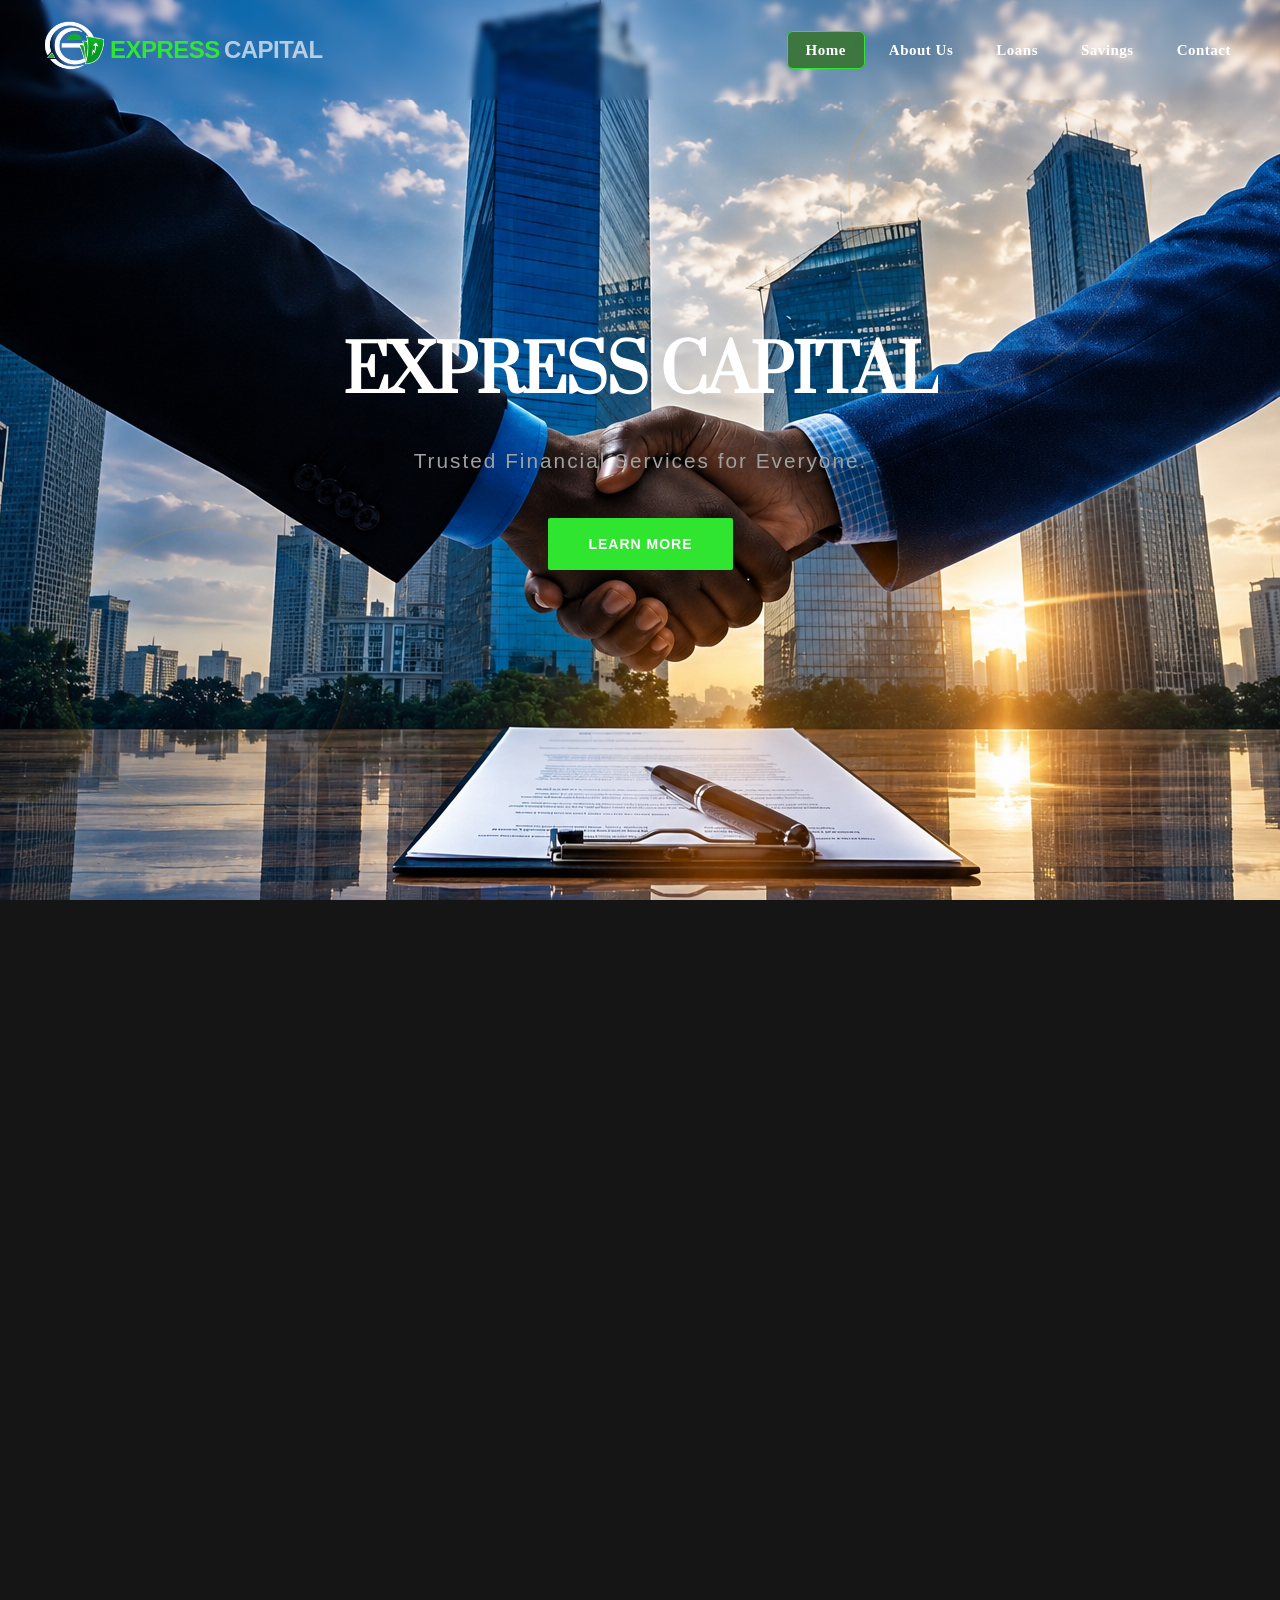
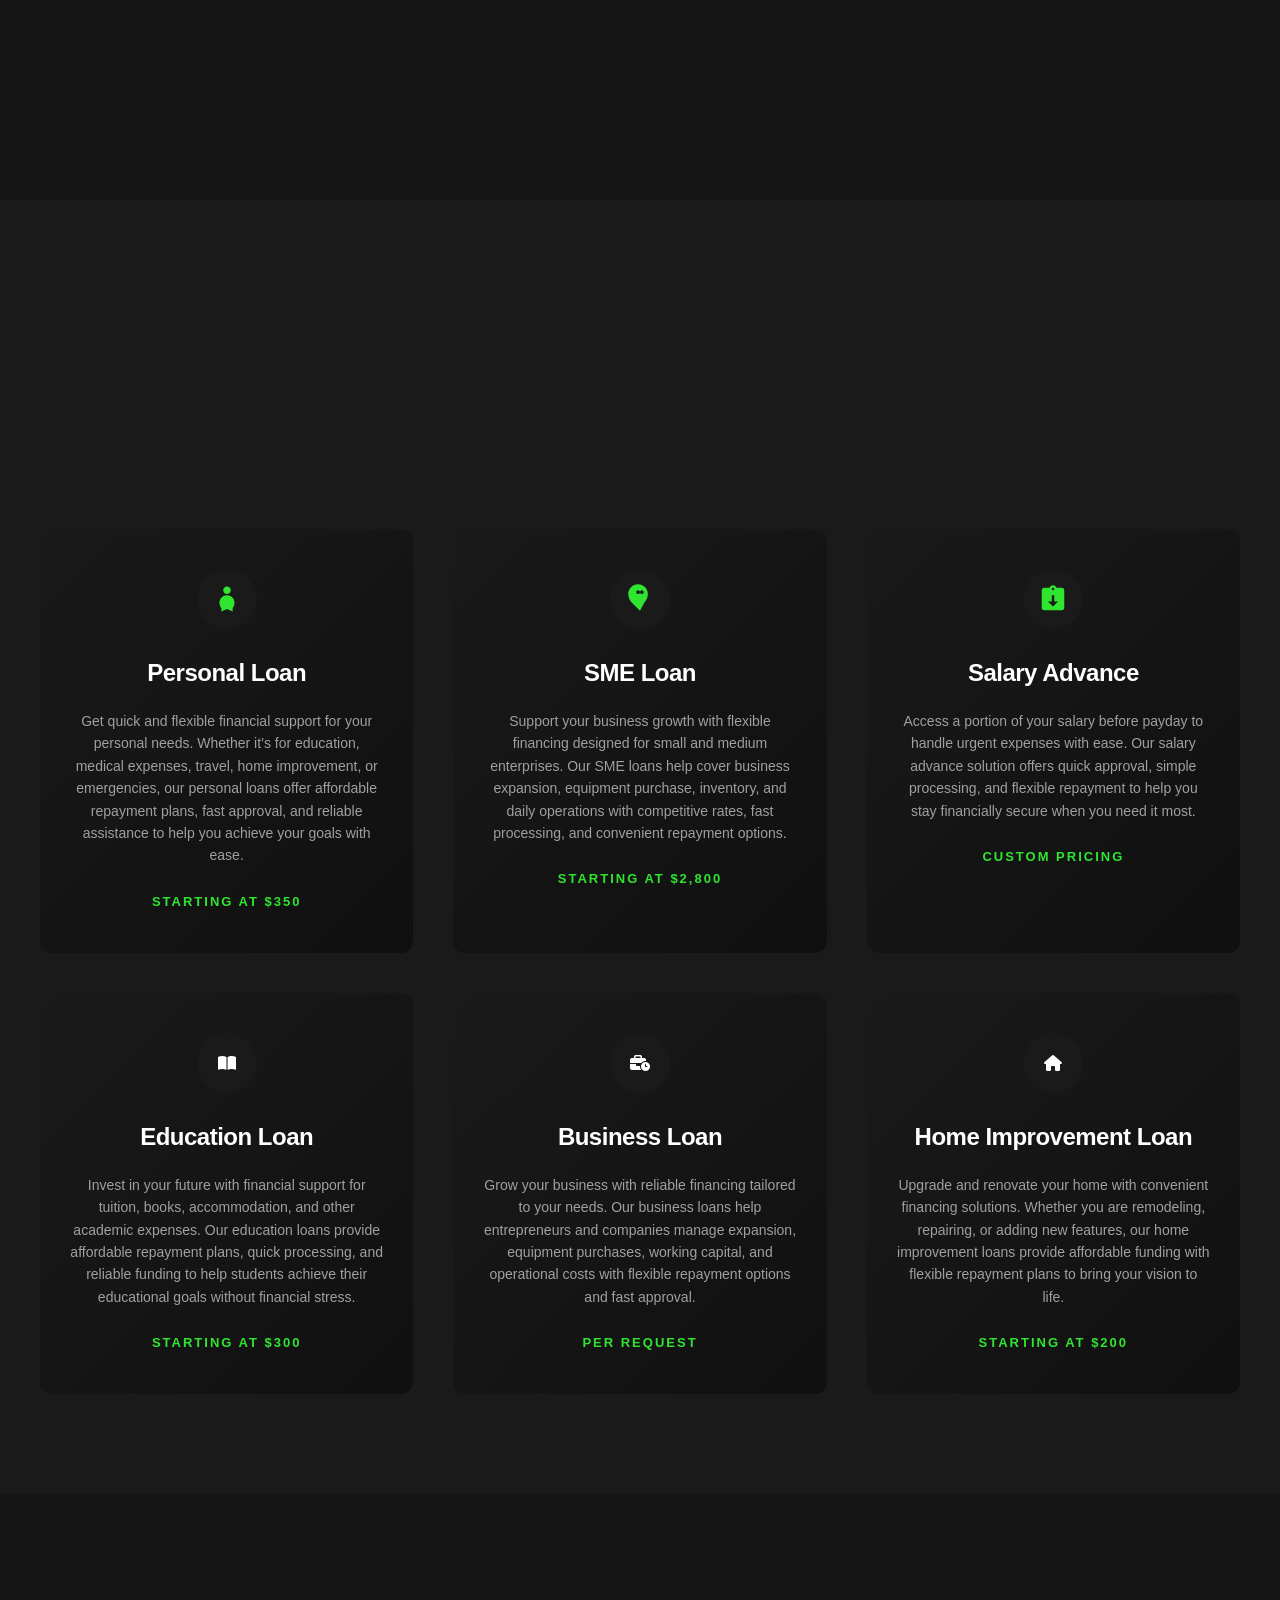
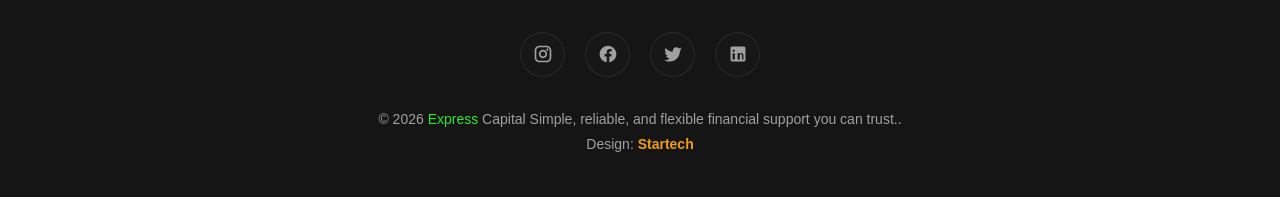
<file: index.html>
<!DOCTYPE html>
<html lang="en">
<head>
    <meta charset="UTF-8">
    <meta name="viewport" content="width=device-width, initial-scale=1.0">
    <title>Express Capital Savings and loans</title>
    <link rel="stylesheet" href="index.css">
    <!-- google font-->
    <link rel="preconnect" href="https://fonts.googleapis.com">
    <link rel="preconnect" href="https://fonts.gstatic.com" crossorigin>
    <link href="https://fonts.googleapis.com/css2?family=Outfit:wght@100..900&family=Prata&display=swap" rel="stylesheet">
    <!--icons from google-->
    <link rel="stylesheet" href="https://fonts.googleapis.com/css2?family=Material+Symbols+Outlined:opsz,wght,FILL,GRAD@24,400,0,0&icon_names=home" />
    <link rel="stylesheet" href="https://cdnjs.cloudflare.com/ajax/libs/font-awesome/6.5.2/css/all.min.css">
    

</head>
<body>
    <!-- Loading Screen -->
    <div class="loading-screen" id="loadingScreen">
        <div class="loader">
            <div><img  src="images/logo2.png" ></div>
        </div>
    </div>

    <!-- Header Navigation -->
    <header id="header" class="reveal">
        <nav>
            <a href="#home" class="logo">
                <img class="logo" src="images/logo2.png ">
                <p class="logo-name"><span>EXPRESS</span> CAPITAL</p>
            </a>
            <ul class="nav-menu" id="navMenu">
                <li><a href="#home">Home</a></li>
                <li><a href="#portfolio">About Us</a></li>
                <li><a href="#about">Loans</a></li>
                <li><a href="#services">Savings</a></li>
                <li><a href="#contact">Contact</a></li>
            </ul>
            <div class="menu-toggle" id="menuToggle">
                <span></span>
                <span></span>
                <span></span>
            </div>
        </nav>
    </header>

    <!-- Hero Section -->
    <section class="hero-section" id="home">
       
        <div class="hero-content reveal">
            <h1 class="hero-title">EXPRESS <span class="herospan">CAPITAL</span></h1>
            <p class="hero-subtitle">Trusted Financial Services for Everyone.</p>
            <a href="#portfolio" class="cta-button">Learn More</a>
        </div>
    </section>

    <!-- Portfolio Section with Coverflow -->
   <section class="portfolio-section" id="portfolio">
       <div class="about-container reveal">
            <div class="about-image">
                <img src="images/sideimage.jpg" alt="Photographer">
            </div>
            <div class="about-content">
                <h2 class="title-head">About Us</h2>
                    <p>At <span>Express Capital</span>, we believe financial support should be simple, reliable, and accessible to everyone. We are committed to helping individuals, families, and businesses achieve their financial goals through trusted savings and flexible loan solutions tailored to their needs.</p>
                    <p>Built on integrity, transparency, and customer satisfaction, we provide secure and convenient financial services designed to promote growth and long-term stability. Our team works closely with clients to deliver personalized solutions and professional support every step of the way.</p>
                    <p>Whether you are saving for the future, growing your business, or managing unexpected expenses, Express Capital is dedicated to helping you build a stronger and more secure financial future.</p>
                <div class="stats">
                    <div class="stat-item">
                        <div class="stat-number ">500+</div>
                        <div class="stat-label">Customers</div>
                    </div>
                    <div class="stat-item">
                        <div class="stat-number counter" data-target="20">0</div>
                        <div class="stat-label">Years of service</div>
                    </div>
                    <div class="stat-item">
                        <div class="stat-number counter" data-target="7">0 <spa>+</spa></div>
                        <div class="stat-label">Awards</div>
                    </div>
                </div>
            </div>
        </div>
    </section>

   
    <!--our loans-->
     <section class="about-section" id="about">
        <div class="services-container">
            <div class="section-header reveal">
                <h2 class="section-title">Our Loans</h2>
                <p class="section-subtitle">We provide flexible and affordable loan solutions designed to meet personal, educational, and business financial needs with fast approval, convenient repayment plans, and trusted support.</p>
            </div>

            <div class="services-grid ">
                <div class="service-card">
                    <div class="service-icon">
                        <svg viewBox="0 0 24 24" xmlns="http://www.w3.org/2000/svg">
                            <path d="M12 2C10.34 2 9 3.34 9 5C9 6.66 10.34 8 12 8C13.66 8 15 6.66 15 5C15 3.34 13.66 2 12 2ZM12 9C8.69 9 6 11.69 6 15C6 16.66 6.56 18.17 7.5 19.32V22L12 20L16.5 22V19.32C17.44 18.17 18 16.66 18 15C18 11.69 15.31 9 12 9Z"/>
                        </svg>
                    </div>
                    <h3 class="service-title">Personal Loan</h3>
                    <p class="service-description">Get quick and flexible financial support for your personal needs. Whether it’s for education, medical expenses, travel, home improvement, or emergencies, our personal loans offer affordable repayment plans, fast approval, and reliable assistance to help you achieve your goals with ease.</p>
                    <div class="service-price">Starting at $350</div>
                </div>

                <div class="service-card">
                    <div class="service-icon">
                        <svg viewBox="0 0 24 24" xmlns="http://www.w3.org/2000/svg">
                            <path d="M12 6.5C12 5.67 11.33 5 10.5 5S9 5.67 9 6.5 9.67 8 10.5 8 12 7.33 12 6.5M13.5 5C12.67 5 12 5.67 12 6.5S12.67 8 13.5 8 15 7.33 15 6.5 14.33 5 13.5 5M12 21.35L5.35 14.7C3.58 12.93 2.61 10.54 2.61 8.04C2.61 3.74 6.05 0.25 10.36 0.21C14.72 0.17 18.29 3.69 18.29 8C18.29 10.53 17.34 12.88 15.58 14.65L12 21.35Z"/>
                        </svg>
                    </div>
                    <h3 class="service-title">SME Loan</h3>
                    <p class="service-description">Support your business growth with flexible financing designed for small and medium enterprises. Our SME loans help cover business expansion, equipment purchase, inventory, and daily operations with competitive rates, fast processing, and convenient repayment options.</p>
                    <div class="service-price">Starting at $2,800</div>
                </div>

                <div class="service-card">
                    <div class="service-icon">
                        <svg viewBox="0 0 24 24" xmlns="http://www.w3.org/2000/svg">
                            <path d="M19 3H14.82C14.4 1.84 13.3 1 12 1S9.6 1.84 9.18 3H5C3.9 3 3 3.9 3 5V19C3 20.1 3.9 21 5 21H19C20.1 21 21 20.1 21 19V5C21 3.9 20.1 3 19 3ZM12 3C12.55 3 13 3.45 13 4S12.55 5 12 5 11 4.55 11 4 11.45 3 12 3ZM12 18L8 14H11V9H13V14H16L12 18Z"/>
                        </svg>
                    </div>
                    <h3 class="service-title">Salary Advance</h3>
                    <p class="service-description">Access a portion of your salary before payday to handle urgent expenses with ease. Our salary advance solution offers quick approval, simple processing, and flexible repayment to help you stay financially secure when you need it most.</p>
                    <div class="service-price">Custom Pricing</div>
                </div>

                <div class="service-card">
                    <div class="service-icon">
                        <i class="fa-solid fa-book-open"></i>
                    </div>
                    <h3 class="service-title">Education Loan</h3>
                    <p class="service-description">Invest in your future with financial support for tuition, books, accommodation, and other academic expenses. Our education loans provide affordable repayment plans, quick processing, and reliable funding to help students achieve their educational goals without financial stress.</p>
                    <div class="service-price">Starting at $300</div>
                </div>

                <div class="service-card">
                    <div class="service-icon">
                        <i class="fa-solid fa-business-time"></i>
                    </div>
                    <h3 class="service-title">Business Loan</h3>
                    <p class="service-description">Grow your business with reliable financing tailored to your needs. Our business loans help entrepreneurs and companies manage expansion, equipment purchases, working capital, and operational costs with flexible repayment options and fast approval.</p>
                    <div class="service-price">per request</div>
                </div>

                <div class="service-card">
                    <div class="service-icon">
                       <i class="fa-solid fa-house"></i>
                    </div>
                    <h3 class="service-title">Home Improvement Loan</h3>
                    <p class="service-description">Upgrade and renovate your home with convenient financing solutions. Whether you are remodeling, repairing, or adding new features, our home improvement loans provide affordable funding with flexible repayment plans to bring your vision to life.</p>
                    <div class="service-price">Starting at $200</div>
                </div>
            </div>
        </div>
    </section>
    
    <!-- Services Section -->
    <section class="services-section" id="services">
        <div class="services-container">
            <div class="section-header reveal">
                <h2 class="section-title">Our Savings</h2>
                <p class="section-subtitle">Secure and flexible savings solutions designed to help you grow and manage your finances with confidence.</p>
            </div>

            <div class="services-grid reveal">
                <div class="service-card">
                    <div class="service-icon">
                        <svg viewBox="0 0 24 24" xmlns="http://www.w3.org/2000/svg">
                            <path d="M12 2C10.34 2 9 3.34 9 5C9 6.66 10.34 8 12 8C13.66 8 15 6.66 15 5C15 3.34 13.66 2 12 2ZM12 9C8.69 9 6 11.69 6 15C6 16.66 6.56 18.17 7.5 19.32V22L12 20L16.5 22V19.32C17.44 18.17 18 16.66 18 15C18 11.69 15.31 9 12 9Z"/>
                        </svg>
                    </div>
                    <h3 class="service-title">Regular Savings</h3>
                    <p class="service-description">A simple and secure savings plan that helps individuals build financial discipline while earning steady returns over time.</p>
                    <div class="service-price">Custom pricing</div>
                </div>

                <div class="service-card">
                    <div class="service-icon">
                        <svg viewBox="0 0 24 24" xmlns="http://www.w3.org/2000/svg">
                            <path d="M12 6.5C12 5.67 11.33 5 10.5 5S9 5.67 9 6.5 9.67 8 10.5 8 12 7.33 12 6.5M13.5 5C12.67 5 12 5.67 12 6.5S12.67 8 13.5 8 15 7.33 15 6.5 14.33 5 13.5 5M12 21.35L5.35 14.7C3.58 12.93 2.61 10.54 2.61 8.04C2.61 3.74 6.05 0.25 10.36 0.21C14.72 0.17 18.29 3.69 18.29 8C18.29 10.53 17.34 12.88 15.58 14.65L12 21.35Z"/>
                        </svg>
                    </div>
                    <h3 class="service-title">Fixed Savings</h3>
                    <p class="service-description">Save a fixed amount for a specific period and enjoy higher interest returns with guaranteed financial security</p>
                    <div class="service-price">Custom pricing</div>
                </div>

                <div class="service-card">
                    <div class="service-icon">
                        <svg viewBox="0 0 24 24" xmlns="http://www.w3.org/2000/svg">
                            <path d="M19 3H14.82C14.4 1.84 13.3 1 12 1S9.6 1.84 9.18 3H5C3.9 3 3 3.9 3 5V19C3 20.1 3.9 21 5 21H19C20.1 21 21 20.1 21 19V5C21 3.9 20.1 3 19 3ZM12 3C12.55 3 13 3.45 13 4S12.55 5 12 5 11 4.55 11 4 11.45 3 12 3ZM12 18L8 14H11V9H13V14H16L12 18Z"/>
                        </svg>
                    </div>
                    <h3 class="service-title">Children’s Savings</h3>
                    <p class="service-description">A dedicated savings plan designed to secure your child’s future education and financial needs.</p>
                    <div class="service-price">Custom Pricing</div>
                </div>

                <div class="service-card">
                    <div class="service-icon">
                        <svg viewBox="0 0 24 24" xmlns="http://www.w3.org/2000/svg">
                            <path d="M20.5 11H19V7C19 5.9 18.1 5 17 5H13V3.5C13 2.12 11.88 1 10.5 1S8 2.12 8 3.5V5H4C2.9 5 2 5.9 2 7V10.8H3.5C4.99 10.8 6.2 12.01 6.2 13.5S4.99 16.2 3.5 16.2H2V20C2 21.1 2.9 22 4 22H7.8V20.5C7.8 19.01 9.01 17.8 10.5 17.8S13.2 19.01 13.2 20.5V22H17C18.1 22 19 21.1 19 20V16H20.5C21.88 16 23 14.88 23 13.5S21.88 11 20.5 11Z"/>
                        </svg>
                    </div>
                    <h3 class="service-title">Business Savings</h3>
                    <p class="service-description">Flexible savings accounts tailored for businesses to manage funds efficiently while earning interest on deposits</p>
                    <div class="service-price">custom pricing</div>
                </div>

                <div class="service-card">
                    <div class="service-icon">
                        <svg viewBox="0 0 24 24" xmlns="http://www.w3.org/2000/svg">
                            <path d="M12 2L2 7V9C2 14.55 5.84 19.74 11 21C16.16 19.74 20 14.55 20 9V7L12 2ZM12 11.5L9 8.5L10.41 7.09L12 8.67L15.59 5.09L17 6.5L12 11.5Z"/>
                        </svg>
                    </div>
                    <h3 class="service-title">Emergency Savings</h3>
                    <p class="service-description">Build a financial safety net for unexpected expenses and emergencies with easy access to your funds when needed.</p>
                    <div class="service-price">custom pricing</div>
                </div>

                <div class="service-card">
                    <div class="service-icon">
                        <svg viewBox="0 0 24 24" xmlns="http://www.w3.org/2000/svg">
                            <path d="M12 2C6.48 2 2 6.48 2 12S6.48 22 12 22 22 17.52 22 12 17.52 2 12 2ZM11 17L6 12L7.41 10.59L11 14.17L16.59 8.59L18 10L11 17Z"/>
                        </svg>
                    </div>
                    <h3 class="service-title">Investment Savings</h3>
                    <p class="service-description">Grow your wealth with savings plans designed to provide long-term financial growth and stable returns</p>
                    <div class="service-price">Custom Pricing</div>
                </div>
            </div>
        </div>
    </section>

    <!-- Contact Section -->
    <section class="contact-section" id="contact">
        <div class="contact-container">
            <div class="section-header reveal">
                <h2 class="section-title">Get In Touch</h2>
                <p class="section-subtitle">We’re here to help you with reliable financial solutions and customer support whenever you need us.</p>
            </div>

            <div class="contact-info reveal">
                <a href="mailto:hello@capture.com" class="contact-item">
                    <div class="contact-icon">
                        <svg viewBox="0 0 24 24" xmlns="http://www.w3.org/2000/svg">
                            <path d="M20 4H4C2.9 4 2 4.9 2 6V18C2 19.1 2.9 20 4 20H20C21.1 20 22 19.1 22 18V6C22 4.9 21.1 4 20 4ZM20 8L12 13L4 8V6L12 11L20 6V8Z"/>
                        </svg>
                    </div>
                    <div class="contact-label">Email</div>
                    <div class="contact-value">akambeyisaac199@gmail.com</div>
                </a>

                <a href="tel:+1234567890" class="contact-item">
                    <div class="contact-icon">
                        <svg viewBox="0 0 24 24" xmlns="http://www.w3.org/2000/svg">
                            <path d="M6.62 10.79C8.06 13.62 10.38 15.94 13.21 17.38L15.41 15.18C15.69 14.9 16.08 14.82 16.43 14.93C17.55 15.3 18.75 15.5 20 15.5C20.55 15.5 21 15.95 21 16.5V20C21 20.55 20.55 21 20 21C10.61 21 3 13.39 3 4C3 3.45 3.45 3 4 3H7.5C8.05 3 8.5 3.45 8.5 4C8.5 5.25 8.7 6.45 9.07 7.57C9.18 7.92 9.1 8.31 8.82 8.59L6.62 10.79Z"/>
                        </svg>
                    </div>
                    <div class="contact-label">Phone</div>
                    <div class="contact-value">+ (233) 54 598 4455</div>
                </a>

                <a href="https://maps.google.com/?q=New+York+USA" target="_blank" rel="noopener" class="contact-item">
                    <div class="contact-icon">
                        <svg viewBox="0 0 24 24" xmlns="http://www.w3.org/2000/svg">
                            <path d="M12 2C8.13 2 5 5.13 5 9C5 14.25 12 22 12 22S19 14.25 19 9C19 5.13 15.87 2 12 2ZM12 11.5C10.62 11.5 9.5 10.38 9.5 9S10.62 6.5 12 6.5S14.5 7.62 14.5 9S13.38 11.5 12 11.5Z"/>
                        </svg>
                    </div>
                    <div class="contact-label">Location</div>
                    <div class="contact-value">Spintex Greater Accra</div>
                </a>
            </div>
        </div>
    </section>

    <!-- Footer -->
    <footer>
        <div class="footer-content">
            <div class="social-links">
                <a href="https://instagram.com" target="_blank" rel="noopener" class="social-link" aria-label="Instagram">
                    <svg viewBox="0 0 24 24" xmlns="http://www.w3.org/2000/svg">
                        <path d="M7.8 2H16.2C19.4 2 22 4.6 22 7.8V16.2C22 19.4 19.4 22 16.2 22H7.8C4.6 22 2 19.4 2 16.2V7.8C2 4.6 4.6 2 7.8 2M7.6 4C5.61 4 4 5.61 4 7.6V16.4C4 18.39 5.61 20 7.6 20H16.4C18.39 20 20 18.39 20 16.4V7.6C20 5.61 18.39 4 16.4 4H7.6M17.25 5.5C17.94 5.5 18.5 6.06 18.5 6.75S17.94 8 17.25 8S16 7.44 16 6.75S16.56 5.5 17.25 5.5M12 7C14.76 7 17 9.24 17 12S14.76 17 12 17S7 14.76 7 12S9.24 7 12 7M12 9C10.34 9 9 10.34 9 12S10.34 15 12 15S15 13.66 15 12S13.66 9 12 9Z"/>
                    </svg>
                </a>
                <a href="https://facebook.com/templatemo" target="_blank" rel="noopener" class="social-link" aria-label="Facebook">
                    <svg viewBox="0 0 24 24" xmlns="http://www.w3.org/2000/svg">
                        <path d="M12 2.04C6.5 2.04 2 6.53 2 12.06C2 17.06 5.66 21.21 10.44 21.96V14.96H7.9V12.06H10.44V9.85C10.44 7.34 11.93 5.96 14.22 5.96C15.31 5.96 16.45 6.15 16.45 6.15V8.62H15.19C13.95 8.62 13.56 9.39 13.56 10.18V12.06H16.34L15.89 14.96H13.56V21.96C18.34 21.21 22 17.06 22 12.06C22 6.53 17.5 2.04 12 2.04Z"/>
                    </svg>
                </a>
                <a href="https://x.com/minthu" target="_blank" rel="noopener" class="social-link" aria-label="Twitter">
                    <svg viewBox="0 0 24 24" xmlns="http://www.w3.org/2000/svg">
                        <path d="M22.46 6C21.69 6.35 20.86 6.58 20 6.69C20.88 6.16 21.56 5.32 21.88 4.31C21.05 4.81 20.13 5.16 19.16 5.36C18.37 4.5 17.26 4 16 4C13.65 4 11.73 5.92 11.73 8.29C11.73 8.63 11.77 8.96 11.84 9.27C8.28 9.09 5.11 7.38 3 4.79C2.63 5.42 2.42 6.16 2.42 6.94C2.42 8.43 3.17 9.75 4.33 10.5C3.62 10.5 2.96 10.3 2.38 10V10.03C2.38 12.11 3.86 13.85 5.82 14.24C5.46 14.34 5.08 14.39 4.69 14.39C4.42 14.39 4.15 14.36 3.89 14.31C4.43 16 6 17.26 7.89 17.29C6.43 18.45 4.58 19.13 2.56 19.13C2.22 19.13 1.88 19.11 1.54 19.07C3.44 20.29 5.74 21 8.23 21C16 21 20.33 14.46 20.33 8.79C20.33 8.6 20.33 8.42 20.32 8.23C21.16 7.63 21.88 6.87 22.46 6Z"/>
                    </svg>
                </a>
                <a href="https://linkedin.com" target="_blank" rel="noopener" class="social-link" aria-label="LinkedIn">
                    <svg viewBox="0 0 24 24" xmlns="http://www.w3.org/2000/svg">
                        <path d="M19 3C19.55 3 20.05 3.21 20.41 3.59C20.79 3.95 21 4.45 21 5V19C21 19.55 20.79 20.05 20.41 20.41C20.05 20.79 19.55 21 19 21H5C4.45 21 3.95 20.79 3.59 20.41C3.21 20.05 3 19.55 3 19V5C3 4.45 3.21 3.95 3.59 3.59C3.95 3.21 4.45 3 5 3H19M18.5 18.5V13.2C18.5 11.87 17.45 10.82 16.12 10.82C15.21 10.82 14.46 11.37 14.17 12.15V11H11.5V18.5H14.17V13.57C14.17 12.82 14.79 12.2 15.54 12.2C16.29 12.2 16.91 12.82 16.91 13.57V18.5H18.5M6.88 9.57C7.63 9.57 8.25 8.96 8.25 8.21C8.25 7.46 7.63 6.84 6.88 6.84C6.13 6.84 5.5 7.46 5.5 8.21C5.5 8.96 6.13 9.57 6.88 9.57M8.21 18.5V11H5.5V18.5H8.21Z"/>
                    </svg>
                </a>
            </div>
            <p class="footer-text">
                © 2026 <span class="footer-logo">Express</span> Capital Simple, reliable, and flexible financial support you can trust..<br>
                Design: <a href="#" target="_blank" rel="noopener">Startech</a>
            </p>
        </div>
    </footer>
    <script src="script.js"></script>
</body>
</html>
</file>
<file: index.css>
@charset "utf-8";
/* 

CSS Document 

TemplateMo 615 Amber Folio

https://templatemo.com/tm-615-amber-folio

*/

* {
	margin: 0;
	padding: 0;
	box-sizing: border-box;
}
h2{
	font-family: "Prata", serif;
}
:root {
	--primary-dark:#151515;
	--secondary-dark: #1a1a1a;
	--accent-color: #f39c12;
	--text-light: #ffffff;
	--text-gray: #a0a0a0;
	--card-dark: #151515;
    --company-color:rgba(48, 231, 48, 0.992);
	--company-color-tansparancy:rgba(61, 118, 61, 0.992);
}


html {
	scroll-behavior: smooth;
}

body {
	font-family: 'Inter', -apple-system, BlinkMacSystemFont, 'Segoe UI', sans-serif;
	background: var(--primary-dark);
	color: var(--text-light);
	overflow-x: hidden;
	line-height: 1.6;
}

/* Custom Scrollbar */
::-webkit-scrollbar {
	width: 8px;
}

::-webkit-scrollbar-track {
	background: var(--secondary-dark);
}

::-webkit-scrollbar-thumb {
	
	background: var(--company-color);
	border-radius: 4px;
}

/* Header Navigation */
header {
	position: fixed;
	top: 0;
	left: 0;
	right: 0;
	backdrop-filter: blur(3px);
	z-index: 1000;
	padding: 20px 0;
	transition: all 0.3s ease;
}

header.scrolled {
	padding: 15px 0;
	background: rgba(10, 10, 10, 0.98);
}

nav {
	max-width: 1400px;
	margin: 0 auto;
	padding: 0 30px;
	display: flex;
	justify-content: space-between;
	align-items: center;
}

.logo{
	font-size: 24px;
	font-weight: 700;
	letter-spacing: -0.5px;
	color: rgba(255, 255, 255, 0.65);
	text-decoration: none;
	display: flex;
	align-items: center;
	transition: all 0.3s ease;
	width: 80px;
}
.logo-name{
	display: flex;
	gap: 4px;
    font-weight: 700;
    font-style: normal;
	
}
.logo-name span{
	color: rgba(48, 231, 48, 0.992);
}

.logo:hover {
	
	color: rgba(255, 255, 255, 0.85);
}

.logo svg {
	width: 32px;
	height: 32px;
	fill: var(--accent-color);
	opacity: 0.9;
	transition: all 0.3s ease;
}

.logo:hover svg {
	opacity: 1;
	transform: rotate(-5deg) scale(1.05);
}

.nav-menu {
	display: flex;
	list-style: none;
	gap: 5px;
}

.nav-menu a {
	color:var(--text-light);
	text-decoration: none;
	font-size: 15px;
	font-weight: 900;
	letter-spacing: 0.5px;
	padding: 10px 18px;
	position: relative;
	transition: all 0.3s ease;
	border-radius: 6px;
	background: transparent;
	font-family: 'poppins';

	border: 1px solid transparent;
}

.nav-menu a::before {
	content: '';
	position: absolute;
	top: 50%;
	left: 50%;
	width: 0;
	height: 0;
	background: radial-gradient(circle, rgba(243, 156, 18, 0.15) 0%, transparent 70%);
	border-radius: 50%;
	transform: translate(-50%, -50%);
	transition: all 0.4s ease;
	z-index: -1;
}

.nav-menu a:hover {
	color: rgba(255, 255, 255, 0.9);
	background: linear-gradient(135deg,
			rgba(243, 156, 18, 0.03) 100%);
	border-color: var(--company-color);
	transform: translateY(-1px);
}

.nav-menu a:hover::before {
	width: 100%;
	height: 100%;
	border-radius: 6px;
}

.nav-menu a.active {
	color: var(--accent-color);
	background: var(--company-color-tansparancy);
	border-color: var(--company-color);
	color: white;
}

/* Mobile Menu Toggle */
.menu-toggle {
	display: none;
	flex-direction: column;
	cursor: pointer;
	gap: 4px;
}

.menu-toggle span {
	width: 25px;
	height: 2px;
	background: var(--text-light);
	transition: all 0.3s ease;
}

/* Hero Section */
.hero-section {
	height: 100vh;
	display: flex;
	align-items: center;
	justify-content: center;
	position: relative;
	background-image: url('images/backgroungimage.png');
	background-position: center;
	margin-top: 0;
	overflow: hidden;
}
.title-head{
	text-align: center;
	font-family: "Prata", serif;
    font-weight: 400;
    font-style: normal;
	
}

.hero-bg {
	position: absolute;
	top: 0;
	left: 0;
	right: 0;
	bottom: 0;
	opacity: 0.2;
	background-image:
		repeating-linear-gradient(45deg, transparent, transparent 35px, rgba(243, 156, 18, 0.04) 35px, rgba(243, 156, 18, 0.04) 70px),
		repeating-linear-gradient(-45deg, transparent, transparent 35px, rgba(255, 255, 255, .04) 35px, rgba(255, 255, 255, .04) 70px),
		repeating-linear-gradient(90deg, transparent, transparent 50px, rgba(243, 156, 18, 0.03) 50px, rgba(243, 156, 18, 0.03) 100px);
}

/* Animated geometric shapes for hero background */
.hero-section::before {
	content: '';
	position: absolute;
	top: 10%;
	right: 10%;
	width: 300px;
	height: 300px;
	border: 2px solid rgba(243, 156, 18, 0.15);
	border-radius: 30% 70% 70% 30% / 30% 30% 70% 70%;
	animation: morphShape 20s ease-in-out infinite;
	background: radial-gradient(circle at 30% 50%, rgba(243, 156, 18, 0.03), transparent 70%);
}

.hero-section::after {
	content: '';
	position: absolute;
	bottom: 10%;
	left: 5%;
	width: 280px;
	height: 280px;
	border: 2px solid rgba(243, 156, 18, 0.12);
	border-radius: 50%;
	animation: rotateShape 25s linear infinite;
	background: radial-gradient(circle at 50% 50%, rgba(255, 255, 255, 0.02), transparent 60%);
	box-shadow: 0 0 40px rgba(243, 156, 18, 0.1);
}

/* Additional floating accent shapes */
.hero-shapes {
	position: absolute;
	top: 0;
	left: 0;
	width: 100%;
	height: 100%;
	pointer-events: none;
}

.floating-accent {
	position: absolute;
	border: 1px solid rgba(243, 156, 18, 0.1);
	animation: float 15s ease-in-out infinite;
}

.accent-1 {
	top: 20%;
	left: 10%;
	width: 150px;
	height: 150px;
	border-radius: 50%;
	animation-delay: 0s;
}

.accent-2 {
	bottom: 30%;
	right: 15%;
	width: 100px;
	height: 100px;
	border-radius: 30% 70% 70% 30%;
	animation-delay: -5s;
}

.accent-3 {
	top: 50%;
	right: 30%;
	width: 80px;
	height: 80px;
	border-radius: 50%;
	animation-delay: -10s;
	border-color: rgba(255, 255, 255, 0.05);
}

@keyframes morphShape {

	0%,
	100% {
		border-radius: 30% 70% 70% 30% / 30% 30% 70% 70%;
		transform: rotate(0deg) scale(1);
	}

	33% {
		border-radius: 70% 30% 30% 70% / 70% 70% 30% 30%;
		transform: rotate(120deg) scale(1.1);
	}

	66% {
		border-radius: 30% 70% 40% 60% / 60% 30% 70% 40%;
		transform: rotate(240deg) scale(0.95);
	}
}

@keyframes rotateShape {
	0% {
		transform: rotate(0deg) scale(1);
	}

	50% {
		transform: rotate(180deg) scale(1.05);
	}

	100% {
		transform: rotate(360deg) scale(1);
	}
}

@keyframes float {

	0%,
	100% {
		transform: translateY(0) translateX(0) rotate(0deg);
	}

	25% {
		transform: translateY(-20px) translateX(10px) rotate(90deg);
	}

	50% {
		transform: translateY(10px) translateX(-10px) rotate(180deg);
	}

	75% {
		transform: translateY(-10px) translateX(5px) rotate(270deg);
	}
}

.hero-content {
	text-align: center;
	z-index: 1;
	padding: 0 20px;
}

.hero-title {
	font-size: clamp(2rem, 7vw, 4rem);
	font-weight: 900;
	letter-spacing: -2px;
	margin-bottom: 20px;
	
	background-color:white;
	-webkit-background-clip: text;
	-webkit-text-fill-color: transparent;
	background-clip: text;
	 font-family: "Prata", serif;
	 
}


.hero-subtitle {
	font-size: clamp(1rem, 2vw, 1.3rem);
	color: var(--text-gray);
	margin-bottom: 40px;
	font-weight: 300;
	letter-spacing: 2px;
}

.cta-button {
	display: inline-block;
	padding: 15px 40px;
	background: var(--company-color);
	color: white;
	text-decoration: none;
	font-weight: 600;
	font-size: 14px;
	letter-spacing: 1px;
	text-transform: uppercase;
	border-radius: 2px;
	transition: all 0.3s ease;
	position: relative;
	overflow: hidden;
}

.cta-button:hover {
	transform: translateY(-2px);
	box-shadow: 0px 0px 15px rgba(48, 231, 48, 0.992);
}

/* Portfolio Section with Coverflow */
.portfolio-section {
	padding: 100px 0;
	position: relative;
	background: var(--primary-dark);
	min-height: 100vh;
	display: flex;
	flex-direction: column;
	align-items: center;
	justify-content: center;
}

.section-header {
	text-align: center;
	margin-bottom: 60px;
	padding: 0 20px;
}

.section-title {
	font-size: clamp(2rem, 5vw, 3rem);
	font-weight: 800;
	letter-spacing: -1px;
	margin-bottom: 15px;
}

.section-subtitle {
	color: var(--text-gray);
	font-size: 16px;
	max-width: 600px;
	margin: 0 auto;
}

/* Coverflow Container */
.coverflow-wrapper {
	width: 100%;
	position: relative;
	padding: 40px 0 80px;
}

.coverflow-container {
	width: 900px;
	max-width: 90vw;
	/* Dynamic height based on viewport: min 350px, preferred 45vh, max 500px */
	height: clamp(350px, 45vh, 500px);
	position: relative;
	transform-style: preserve-3d;
	margin: 0 auto;
	perspective: 1200px;
}

.coverflow-item {
	position: absolute;
	/* Dynamic width based on viewport: min 210px, preferred 27vh, max 300px */
	width: clamp(210px, 27vh, 300px);
	/* Dynamic height based on viewport: min 290px, preferred 38vh, max 420px */
	height: clamp(290px, 38vh, 420px);
	left: 50%;
	top: 50%;
	transform-origin: center center;
	cursor: pointer;
	transition: all 0.6s cubic-bezier(0.23, 1, 0.32, 1);
	border-radius: 8px;
	overflow: hidden;
	box-shadow: 0 25px 50px -12px rgba(0, 0, 0, 0.8);
}

/* Adjust for large screens (27" and above) */
@media (min-height: 900px) {
	.coverflow-container {
		height: clamp(450px, 50vh, 550px);
	}

	.coverflow-item {
		width: clamp(280px, 30vh, 340px);
		height: clamp(390px, 42vh, 480px);
	}
}

/* Adjust for small laptops */
@media (max-height: 768px) {
	.coverflow-container {
		height: clamp(300px, 42vh, 380px);
	}

	.coverflow-item {
		width: clamp(180px, 24vh, 240px);
		height: clamp(250px, 34vh, 320px);
	}
}

/* Reflection Effect */
.coverflow-item::after {
	content: '';
	position: absolute;
	top: 100%;
	left: 0;
	width: 100%;
	height: 100%;
	background: inherit;
	transform: scaleY(-1) translateY(1px);
	opacity: 0.15;
	filter: blur(2px);
	mask: linear-gradient(to bottom,
			rgba(0, 0, 0, 0.4) 0%,
			rgba(0, 0, 0, 0.2) 20%,
			rgba(0, 0, 0, 0.1) 40%,
			transparent 60%);
	-webkit-mask: linear-gradient(to bottom,
			rgba(0, 0, 0, 0.4) 0%,
			rgba(0, 0, 0, 0.2) 20%,
			rgba(0, 0, 0, 0.1) 40%,
			transparent 60%);
	pointer-events: none;
}

.portfolio-image {
	width: 100%;
	height: 100%;
	object-fit: cover;
	transition: transform 0.6s ease;
}

.coverflow-item:hover .portfolio-image {
	transform: scale(1.05);
}

.portfolio-overlay {
	position: absolute;
	bottom: 0;
	left: 0;
	right: 0;
	background: linear-gradient(to top,
			rgba(0, 0, 0, 0.95) 0%,
			rgba(0, 0, 0, 0.7) 40%,
			rgba(0, 0, 0, 0.3) 70%,
			transparent 100%);
	padding: 30px;
	transform: translateY(100px);
	transition: transform 0.4s ease;
}

.coverflow-item:hover .portfolio-overlay {
	transform: translateY(0);
}

.portfolio-category {
	font-size: 11px;
	text-transform: uppercase;
	letter-spacing: 2px;
	color: var(--accent-color);
	margin-bottom: 8px;
	font-weight: 600;
}

.portfolio-title {
	font-size: 22px;
	font-weight: 700;
	margin-bottom: 8px;
	color: var(--text-light);
}

.portfolio-description {
	font-size: 10px;
	color: var(--text-gray);
	line-height: 1;
}

/* Navigation Controls */
.coverflow-controls {
	position: absolute;
	bottom: 20px;
	left: 50%;
	transform: translateX(-50%);
	display: flex;
	gap: 15px;
	z-index: 10;
}

.control-btn {
	width: 45px;
	height: 45px;
	border: 2px solid rgba(255, 255, 255, 0.2);
	background: rgba(26, 26, 26, 0.8);
	backdrop-filter: blur(10px);
	color: var(--text-light);
	cursor: pointer;
	font-size: 18px;
	display: flex;
	align-items: center;
	justify-content: center;
	border-radius: 50%;
	transition: all 0.3s ease;
	position: relative;
}

.control-btn:hover {
	background: var(--accent-color);
	border-color: var(--accent-color);
	color: var(--primary-dark);
	transform: scale(1.1);
}

/* Adjust play button icon positioning */
#playPauseBtn {
	padding-left: 2px;
}

#playPauseBtn.playing {
	padding-left: 0;
}

/* Indicators */
.indicators {
	position: absolute;
	bottom: -40px;
	left: 50%;
	transform: translateX(-50%);
	display: flex;
	gap: 8px;
	z-index: 10;
}

.indicator {
	width: 8px;
	height: 8px;
	border-radius: 50%;
	background: rgba(255, 255, 255, 0.2);
	cursor: pointer;
	transition: all 0.3s ease;
}

.indicator.active {
	width: 30px;
	border-radius: 4px;
	background: var(--accent-color);
}

/* About Section */
.about-section {
	padding: 100px 30px;
	background: var(--secondary-dark);
}

.about-container {
	max-width: 1200px;
	margin: 0 auto;
	display: grid;
	grid-template-columns: 1fr 1fr;
	gap: 80px;
	align-items: center;
	padding: 20px;
}

.about-image {
	position: relative;
	overflow: hidden;
	border-radius: 8px;
}

.about-image img {
	width: 100%;
	height: 100%;
	display: block;
	filter: grayscale(0%);
	transition: filter 0.5s ease;
}

.about-image:hover img {
	filter: grayscale(100%);
}

.about-content h2 {
	font-size: clamp(2rem, 4vw, 2.5rem);
	margin-bottom: 20px;
	font-weight: 800;
	letter-spacing: -1px;
	font-family: "Prata", serif;
}

.about-content p {
	color: var(--text-gray);
	line-height: 1.6;
	margin-bottom: 20px;
	font-size: 16px;
}

.stats {
	display: grid;
	grid-template-columns: repeat(3, 1fr);
	gap: 30px;
	margin-top: 40px;
}

.stat-item {
	text-align: center;
}

.stat-number {
	font-size: 2.5rem;
	font-weight: 800;
	color: var(--company-color);
	margin-bottom: 5px;
}

.stat-label {
	font-size: 12px;
	text-transform: uppercase;
	letter-spacing: 1px;
	color: var(--text-gray);
}

/* Services Section */
.services-section {
	padding: 100px 30px;
	background: var(--primary-dark);
}

.services-container {
	max-width: 1200px;
	margin: 0 auto;
}

.services-grid {
	display: grid;
	grid-template-columns: repeat(auto-fit, minmax(300px, 1fr));
	gap: 40px;
	margin-top: 60px;
}

.service-card {
	background: linear-gradient(135deg, rgba(26, 26, 26, 0.8), rgba(15, 15, 15, 0.9));
	padding: 40px 30px;
	border-radius: 12px;
	text-align: center;
	transition: all 0.4s ease;
	border: 1px solid var(--company-color-tansparancyr);
	position: relative;
	overflow: hidden;
}

.service-card::before {
	content: '';
	position: absolute;
	top: -50%;
	right: -50%;
	width: 200%;
	height: 200%;
	background: radial-gradient(circle, var(--company-color-tansparancyr) 0%, transparent 70%);
	opacity: 0;
	transition: opacity 0.4s ease;
	pointer-events: none;
}

.service-card:hover::before {
	opacity: 0.05;
}

.service-card:hover {
	transform: translateY(-10px);
	border-color: var(--company-color);
	box-shadow: 0 10px 20px var(--company-color);
	background: linear-gradient(135deg, rgba(30, 30, 30, 0.9), rgba(20, 20, 20, 1));
}

.service-icon {
	width: 60px;
	height: 60px;
	margin: 0 auto 25px;
	display: flex;
	align-items: center;
	justify-content: center;
    background-color: #1a1a1a;
	border-radius: 50%;
	transition: all 0.4s ease;
}


.service-card:hover .service-icon {
	transform: scale(1.1);
	background: var(--company-color-tansparancy);
}

.service-icon svg {
	width: 30px;
	height: 30px;
	fill: var(--company-color);
}

.service-title {
	font-size: 1.5rem;
	margin-bottom: 18px;
	font-weight: 700;
	color: var(--text-light);
	letter-spacing: -0.5px;
}

.service-description {
	color: var(--text-gray);
	line-height: 1.6;
	font-size: 14px;
	margin-bottom: 25px;
}

.service-price {
	font-size: 13px;
	color: var(--company-color);
	text-transform: uppercase;
	letter-spacing: 2px;
	font-weight: 600;
}

/* Contact Section */
.contact-section {
	padding: 100px 30px;
	background: var(--secondary-dark);
}

.contact-container {
	max-width: 800px;
	margin: 0 auto;
	text-align: center;
}

.contact-info {
	display: grid;
	grid-template-columns: repeat(auto-fit, minmax(200px, 1fr));
	gap: 40px;
	margin-top: 60px;
}

.contact-item {
	display: block;
	padding: 30px;
	background: linear-gradient(135deg, rgba(21, 21, 21, 0.9), rgba(15, 15, 15, 1));
	border-radius: 12px;
	transition: all 0.4s ease;
	text-decoration: none;
	border: 1px solid var(--company-color-tansparancy);
	cursor: pointer;
	position: relative;
	overflow: hidden;
}

.contact-item::before {
	content: '';
	position: absolute;
	top: -50%;
	left: -50%;
	width: 200%;
	height: 200%;
	background: radial-gradient(circle, var(--accent-color) 0%, transparent 70%);
	opacity: 0;
	transition: opacity 0.4s ease;
	pointer-events: none;
}

.contact-item:hover::before {
	opacity: 0.08;
}

.contact-item:hover {
	transform: translateY(-8px) scale(1.02);
	box-shadow: 0 15px 35px var(--company-color-tansparancy);
	border-color:var(--company-color);
}

.contact-icon {
	width: 50px;
	height: 50px;
	margin: 0 auto 15px;
	display: flex;
	align-items: center;
	justify-content: center;
	background: linear-gradient(135deg, rgba(243, 156, 18, 0.1), rgba(243, 156, 18, 0.05));
	border-radius: 50%;
	transition: all 0.4s ease;
}

.contact-item:hover .contact-icon {
	transform: rotate(5deg) scale(1.1);
	background: var(--company-color-tansparancy)
}

.contact-icon svg {
	width: 24px;
	height: 24px;
	fill: var(--company-color);
}

.contact-label {
	font-size: 12px;
	text-transform: uppercase;
	letter-spacing: 1px;
	color:  var(--text-gray);
	margin-bottom: 10px;
}

.contact-value {
	color: var(--company-color-tansparancy);
	font-size: 16px;
	text-decoration: none;
	transition: color 0.3s ease;
}

.contact-item:hover .contact-value {
	color: var(--company-color);
}

/* Footer */
footer {
	background: var(--primary-dark);
	padding: 40px 30px;
	text-align: center;
	border-top: 1px solid rgba(255, 255, 255, 0.05);
}

.footer-content {
	max-width: 1200px;
	margin: 0 auto;
}

.social-links {
	display: flex;
	justify-content: center;
	gap: 20px;
	margin-bottom: 30px;
}

.social-link {
	width: 45px;
	height: 45px;
	border: 1px solid rgba(255, 255, 255, 0.08);
	border-radius: 50%;
	display: flex;
	align-items: center;
	justify-content: center;
	color: var(--text-gray);
	text-decoration: none;
	transition: all 0.3s ease;
	background: rgba(26, 26, 26, 0.5);
	position: relative;
	overflow: hidden;
}

.social-link::before {
	content: '';
	position: absolute;
	top: 50%;
	left: 50%;
	width: 0;
	height: 0;
	border-radius: 50%;
	background: var(--accent-color);
	transition: all 0.4s ease;
	transform: translate(-50%, -50%);
}

.social-link:hover::before {
	width: 100%;
	height: 100%;
}

.social-link svg {
	width: 20px;
	height: 20px;
	fill: var(--text-gray);
	z-index: 1;
	transition: all 0.3s ease;
}

.social-link:hover {
	border-color: var(--company-color);
	transform: translateY(-3px);
}

.social-link:hover svg {
	fill: var(--company-color);
}

.footer-text {
	color: var(--text-gray);
	font-size: 14px;
	line-height: 1.8;
}

.footer-text a {
	color: var(--accent-color);
	text-decoration: none;
	font-weight: 600;
	transition: opacity 0.3s ease;
}
.footer-logo{
	color: var(--company-color);
}

.footer-text a:hover {
	opacity: 0.8;
}

/* Mobile Responsive Styles */
.menu-toggle{
	display: none;
}

@media (max-width: 768px) {
	.nav-menu {
		position: fixed;
		left: -100%;
		top: 70px;
		flex-direction: column;
		background: rgba(10, 10, 10, 0.98);
		width: 100%;
		text-align: center;
		transition: 0.3s;
		padding: 30px 0;
		gap: 10px;
		backdrop-filter: blur(10px);
	}

	.nav-menu.active {
		left: 0;
	}

	.nav p{
        font-size: 15px;
    }

	.nav-menu a {
		padding: 12px 20px;
		display: block;
		font-size: 16px;
	}

	.menu-toggle {
		display: flex;
	}

	.menu-toggle.active span:nth-child(1) {
		transform: rotate(45deg) translate(5px, 5px);
	}

	.menu-toggle.active span:nth-child(2) {
		opacity: 0;
	}

	.menu-toggle.active span:nth-child(3) {
		transform: rotate(-45deg) translate(5px, -5px);
	}

	.coverflow-container {
		height: clamp(280px, 40vh, 350px);
	}

	.coverflow-item {
		width: clamp(170px, 22vh, 220px);
		height: clamp(230px, 30vh, 300px);
	}

	.about-container {
		grid-template-columns: 1fr;
		gap: 40px;
	}

	.stats {
		grid-template-columns: repeat(3, 1fr);
		gap: 20px;
	}

	.stat-number {
		font-size: 1.8rem;
	}

	.contact-info {
		grid-template-columns: 1fr;
		gap: 20px;
	}
}

@media (max-width: 480px) {
	.hero-title {
		font-size: 2.5rem;
	}

   	nav a p{
        font-size: 13px;
    }

	nav a img{
        height: 40px;
		width: 40px;
    }

	.coverflow-container {
		height: clamp(250px, 38vh, 320px);
	}

	.coverflow-item {
		width: clamp(150px, 20vh, 200px);
		height: clamp(200px, 28vh, 280px);
	}

	.portfolio-overlay {
		padding: 20px;
	}

	.portfolio-title {
		font-size: 18px;
	}

	.services-grid {
		grid-template-columns: 1fr;
	}

	.menu-toggle {
		display: flex;
	}
}


/* Loading Animation */
.loading-screen {
	position: fixed;
	top: 0;
	left: 0;
	right: 0;
	bottom: 0;
	background: var(--primary-dark);
	display: flex;
	align-items: center;
	justify-content: center;
	z-index: 9999;
	transition: opacity 0.5s ease;
}

.loading-screen.hidden {
	opacity: 0;
	pointer-events: none;
}

.loader {
	width: 60px;
	height: 60px;
	border: 3px solid var(--company-color);
	border-top-color: var(--accent-color);
	border-radius: 50%;
	animation: spin 1s linear infinite;
	display: flex;
    align-items: center;
    justify-content: center;
}

.loader img{
	width: 50px;
	height: 50px;
}

@keyframes spin {
	0% {
		transform: rotate(0deg);
	}

	100% {
		transform: rotate(360deg);
	}
}

.reveal{
    opacity: 0;
    transform: translateY(100px);
    transition: 
        transform 0.9s cubic-bezier(0.22, 1, 0.36, 1),
        opacity 0.9s ease;
    will-change: transform, opacity;
}

/* Enter animation */
.reveal.active{
    opacity: 1;
    transform: translateY(0);
}

/* Exit animation */
.reveal.exit{
    opacity: 0;
    transform: translateY(100px);
}
</file>
